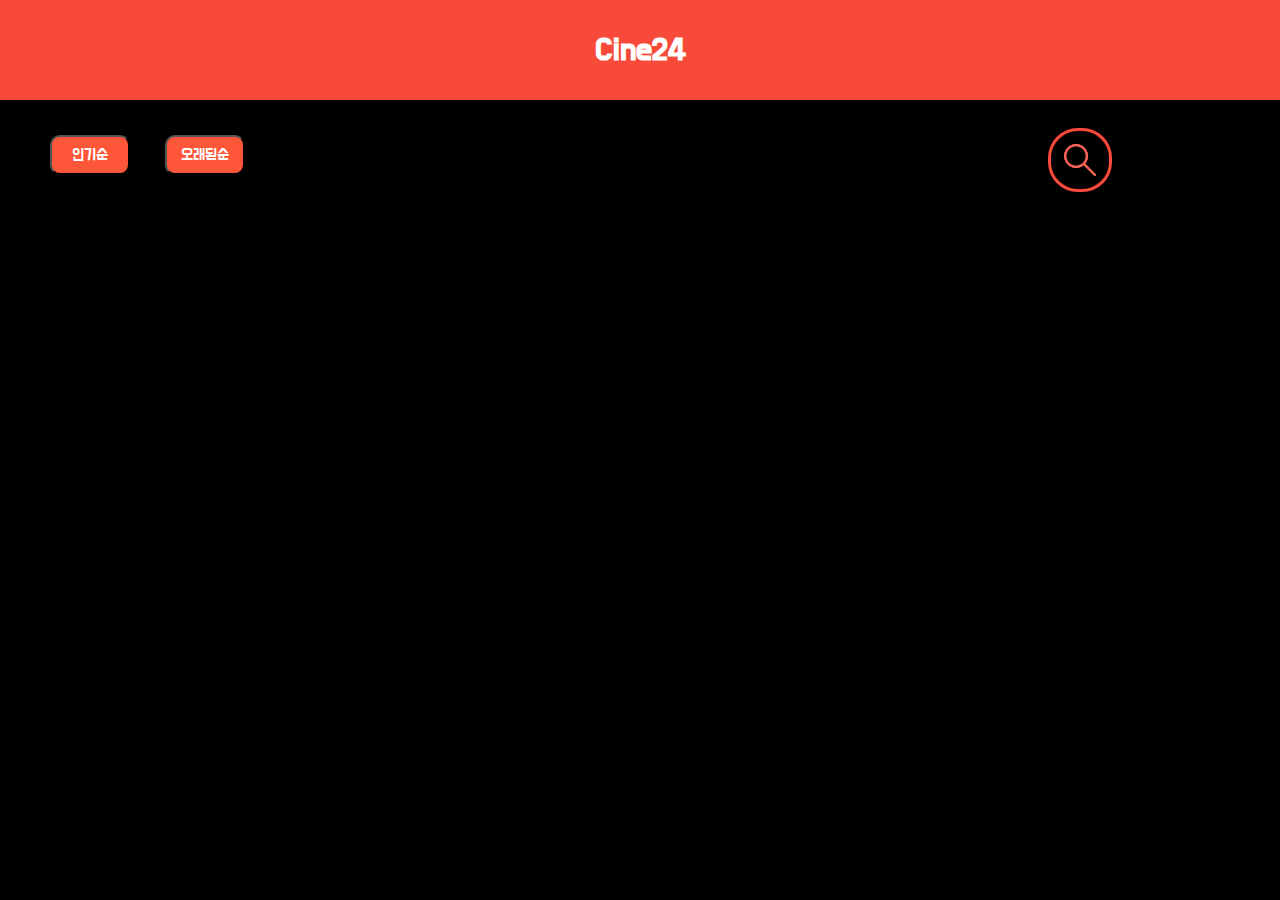
<file: index.html>
<!DOCTYPE html>
<html lang="en">

<head>
    <meta charset="UTF-8">
    <meta http-equiv="X-UA-Compatible" content="IE=edge">
    <meta name="viewport" content="width=device-width, initial-scale=1.0">
    <link href="style/style.css" rel="stylesheet">
    <link href="style/searchbar.css" rel="stylesheet">
    <title>Cine24</title>
    <script src="src/sinescript.js" defer></script>
</head>

<body>
    <header>
        <div class="title">
            <h1>
                Cine24
            </h1>
        </div>
        <div id="google_translate_element" class="translategoogle">
            <script src="https://translate.google.com/translate_a/element.js?cb=googleTranslateElementInit"></script>
            <script type="text/javascript">
                function googleTranslateElementInit() { new google.translate.TranslateElement({ pageLanguage: 'en', autoDisplay: false }, 'google_translate_element'); }
            </script>
        </div>
    </header>
    <div class="onbox">
        <button class="populbtn" onclick="popular_Sort()">인기순</button>
        <button class="oldbtn" onclick="old_Sort()">오래된순</button>
        <form class="box" onsubmit="search_Movie(event)">
            <input type="text" class="search" id="search_input" placeholder="" oninput="toggle_SearchButton()" />
            <button type="submit" class="searchbtn" id="search_button" disabled></button>
        </form>
    </div>
    <section id="movie_Container" class="movie_ContainerClass"></section>
</body>


</html>
</file>
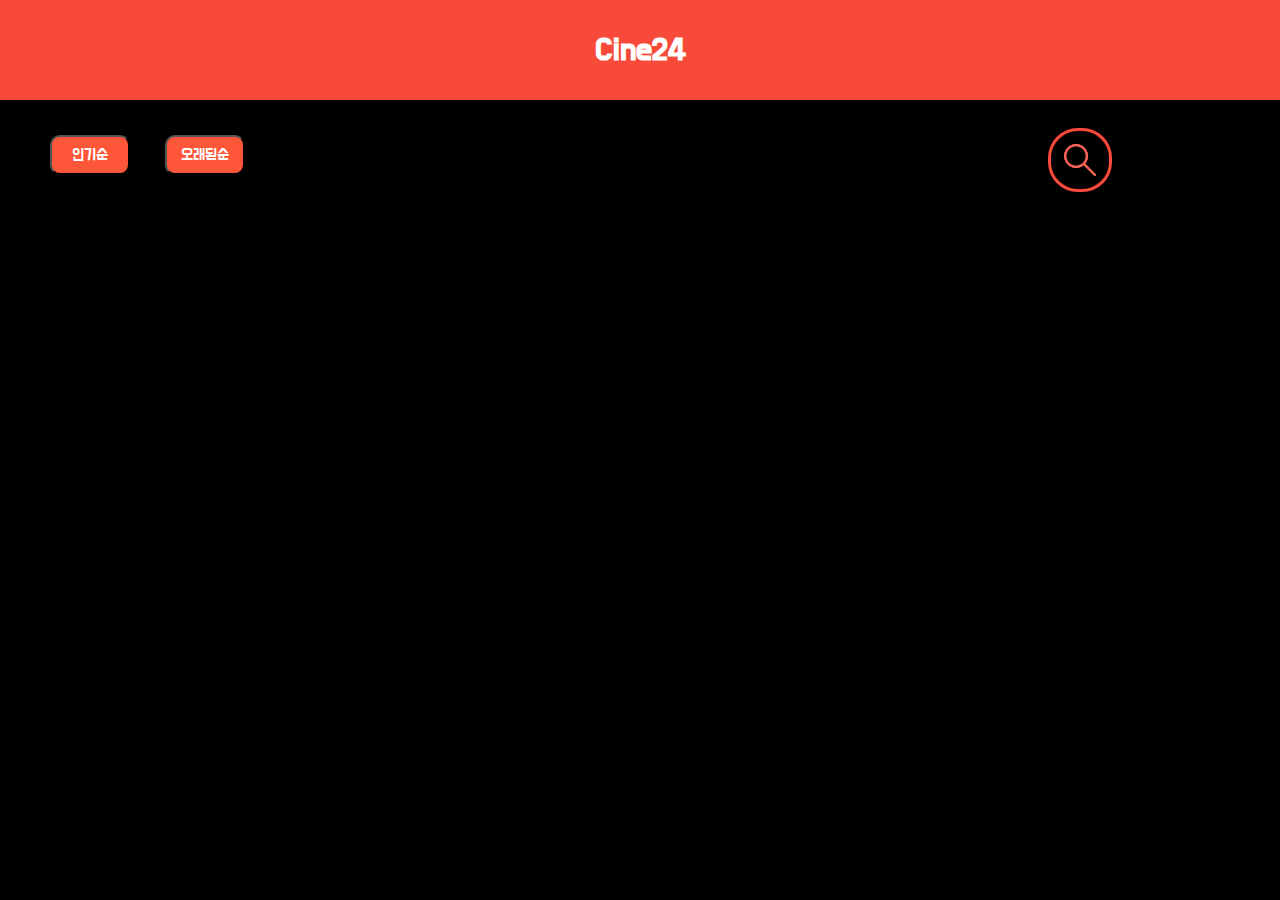
<file: cine24.html>
<!DOCTYPE html>
<html lang="en">

<head>
    <meta charset="UTF-8">
    <meta http-equiv="X-UA-Compatible" content="IE=edge">
    <meta name="viewport" content="width=device-width, initial-scale=1.0">
    <link href="style/style.css" rel="stylesheet">
    <link href="style/searchbar.css" rel="stylesheet">
    <title>Cine24</title>
    <script src="src/sinescript.js" defer></script>
</head>

<body>
    <header>
        <div class="title">
            <h1>
                Cine24
            </h1>
        </div>
        <div id="google_translate_element" class="translategoogle">
            <script src="https://translate.google.com/translate_a/element.js?cb=googleTranslateElementInit"></script>
            <script type="text/javascript">
                function googleTranslateElementInit() { new google.translate.TranslateElement({ pageLanguage: 'en', autoDisplay: false }, 'google_translate_element'); }
            </script>
        </div>
    </header>
    <div class="onbox">
        <button class="populbtn" onclick="popular_Sort()">인기순</button>
        <button class="oldbtn" onclick="old_Sort()">오래된순</button>
        <form class="box" onsubmit="search_Movie(event)">
            <input type="text" class="search" id="search_input" placeholder="" oninput="toggle_SearchButton()" />
            <button type="submit" class="searchbtn" id="search_button" disabled></button>
        </form>
    </div>
    <section id="movie_Container" class="movie_ContainerClass"></section>
</body>


</html>
</file>
<file: style/style.css>
@font-face {
    font-family: 'DoHyeon-Regular';
    src: url('../font/DoHyeon-Regular.ttf');
}

* {
    font-family: 'DoHyeon-Regular';
    box-sizing: border-box;
    margin: 0;
    padding: 0;
}

body {
    background-color: black;
    width: 100%;
}

header {
    background-color: #f74a38;
    width: 100%;
    color: white;
    display: flex;
    justify-content: center;
    align-items: center;
    padding: 30px 0;
}

.movie_ContainerClass {
    display: grid;
    grid-template-columns: repeat(3, 1fr);
    justify-content: center;
}

.movie_card {
    box-shadow: 0 3px 6px rgba(0, 0, 0, 0.12), 0 3px 6px rgba(0, 0, 0, 0.24);
    margin: 20px;
    padding: 20px;
    height: 500px;
    justify-self: center;
    background-image: url(../assets/white-product-backdrop-wall.jpg);
    border-radius: 10px;
    min-width: 600px;
    cursor: pointer;
    user-select: none;
    display: flex;
}

.movie_poster {
    box-shadow: 0 3px 6px rgba(8, 8, 8, 0.932), 0 3px 6px rgba(8, 8, 8, 0.932);
    margin-right: 30px;
    height: 450px;
    width: 300px;
}

.movie_info {
    color: black;
    padding: 20px;
    flex-grow: 1;
}

.movie_title {
    color: black;
    font-size: 20px;
    font-weight: bold;
    margin-bottom: 10px;
}

.movie_release_date {
    color: black;
    font-size: 17px;
    margin-bottom: 10px;
}

.movie_overview {
    font-size: 14px;
}

.populbtn {
    font-size: medium;
    margin: 35px 0 0 50px;
    width: 80px;
    height: 40px;
    border-radius: 10px;
    background-color: #fd5639;
    color: white;
    cursor: pointer;
}

.oldbtn {
    font-size: medium;
    margin: 35px 0 0 30px;
    width: 80px;
    height: 40px;
    border-radius: 10px;
    background-color: #fd5639;
    color: white;
    cursor: pointer;
}

.populbtn:hover {
    background-color: white;
    color: black;
}

.oldbtn:hover {
    background-color: white;
    color: black;
}

.translategoogle{
    position: absolute;
    right: 10px;
    top: 10px;
}
</file>
<file: style/searchbar.css>
.onbox {
    height: 100px;
}

.box {
    max-width: 400px;
    width: 100%;
    min-height: 100px;
    display: grid;
    float: right;
    place-items: center;
    border-radius: 24px;
}

.search {
    position: absolute;
    width: 64px;
    /* 검색상자 폭 조정 */
    height: 64px;
    /* 검색상자 높이 조정 */
    border-radius: 30px;
    /* 검색상자를 원으로 표시 */
    padding: 10px;
    /* 검색상자내 여백 지정 */
    cursor: pointer;
    /* 마우스 커서가 손가락으로 변경 */
    background-repeat: no-repeat;
    font-size: 24px;
    /* 검색어 글자 크기 지정 */
    color: transparent;
    border: 3px solid #f74a38;
    margin-top: 20px;
    /* 검색상자(원) 테두리 지정 */

    /* 되돌아가는 전환효과(사각형-> 원) : 폭은 300밀리 세컨 동안, 배경위치(돋보기)는 300밀리 세컨동안 전환됨 */
    transition: width 400ms, background-position 400ms;
    overflow: hidden;
    /* 검색어가 상자보다 클때 내용을 숨김 */
    background: url(../assets/pngwing.com.png) no-repeat transparent;
    background-size: 40px;
    /*돋보기 이미지 크기 조정 */
    background-position: 50% 50%;
    /* 돋보기 이미지 위치를 정가운데로 */
}

.searchbtn {
    background-color:transparent;
    border: none;
    position: fixed;
    margin-right: 210px;
    margin-top: 17px;
    width: 35px;
    height: 40px;
    border-radius: 10px;
}

/* search 요소에 대한 hover 효과 설정 : 검색창 테두리 변경*/
.search:hover {
    cursor: pointer;
    border: 3px solid rgb(241, 116, 57);
    /* 테두리 색변경 */
    background: url(../assets/pngwing.com.png) no-repeat transparent;
    background-size: 40px;
    background-position: 50% 50%;
    /* 돋보기 이미지 위치를 정가운데로 */
}

/* 검색 상자에 포커스가 있거나 플레이스홀더가 표시되지 않을 때 */
.search:focus,
.search:not(:placeholder-shown) {
    max-width: 300px;
    width: 300px;
    cursor: text;
    color: #f74a38;
    padding-left: 80px;
    /* 검색어 표시 위치(돋보기 이미지 옆 여백 지정) */
    outline: none;

    /* 변경되는 전환효과(원->사각형) : 폭은 300밀리 세컨 동안, 배경위치(돋보기)는 300밀리 세컨동안 전환됨 */
    transition: width 400ms, background-position 400ms;

    border: 3px solid rgb(241, 116, 57);
    /* 테두리 색변경 : hover와 동일한 색상 */
    background: url(../assets/pngwing.com.png) no-repeat transparent;
    background-size: 40px;
    background-position: 10% 50%;
    /* 돋보기 이미지 왼쪽 세로 중앙 */
}
</file>
